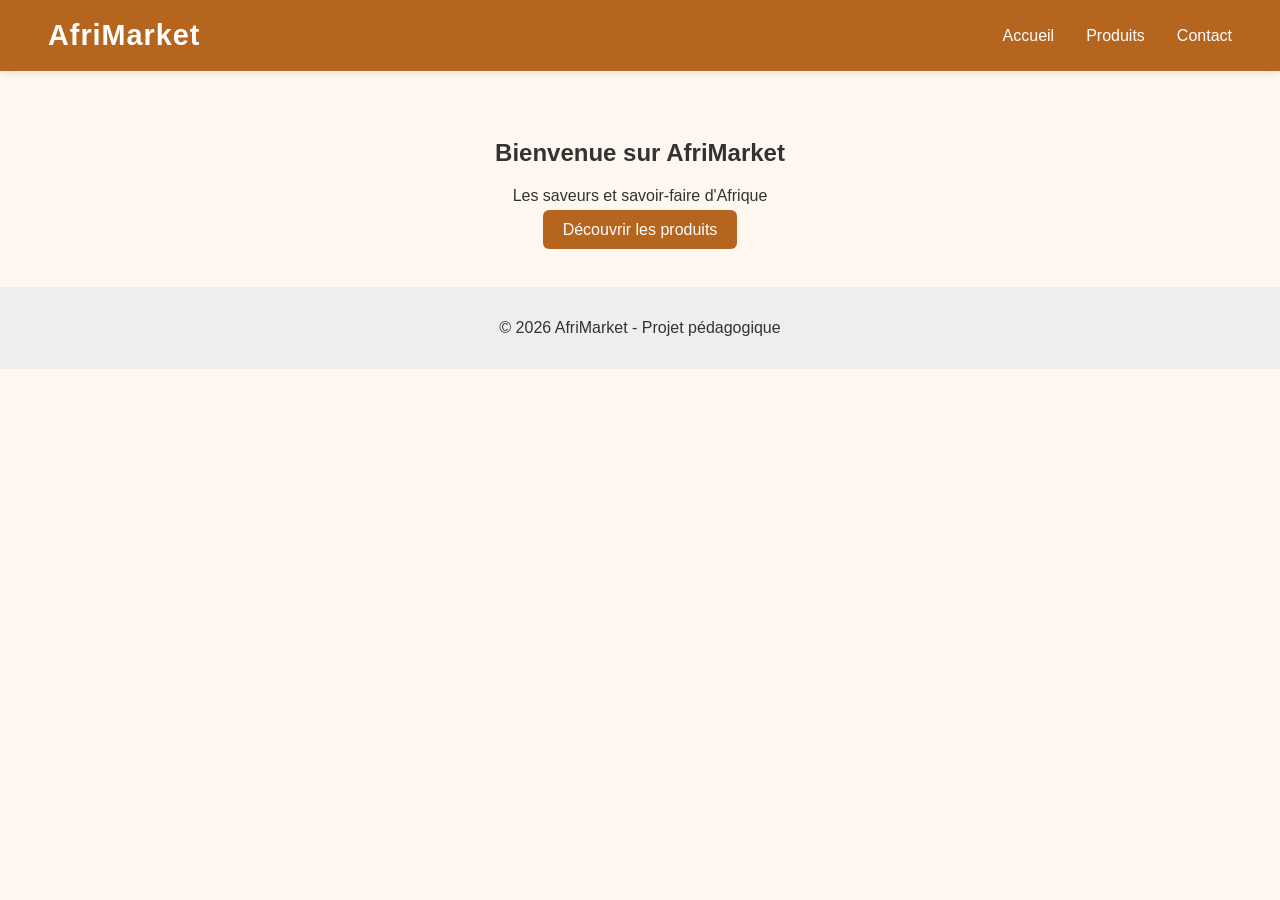
<file: index.html>
<!DOCTYPE html>
<html lang="en">
<head>
    <meta charset="UTF-8"> 
  <meta name="viewport" content="width=device-width, initial-scale=1.0"> 
  <title>AfriMarket - Produits d'Afrique</title> 
  <link rel="stylesheet" href="css/style.css"> 
</head>
<body>
    <header>
        <h1>AfriMarket</h1> 
    <nav> 
      <a href="index.html">Accueil</a> 
      <a href="produits.html">Produits</a> 
         <a href="contact.html">Contact</a> 
    </header>

    <main>
        <section class="hero">
             <h2>Bienvenue sur AfriMarket</h2> 
      <p class="slogan">Les saveurs et savoir-faire d'Afrique</p> 
      <a class="bouton" href="produits.html">Découvrir les produits</a> 
        </section>
    </main>

     <footer><p>&copy; 2026 AfriMarket - Projet pédagogique</p></footer>
</body>
</html>
</file>
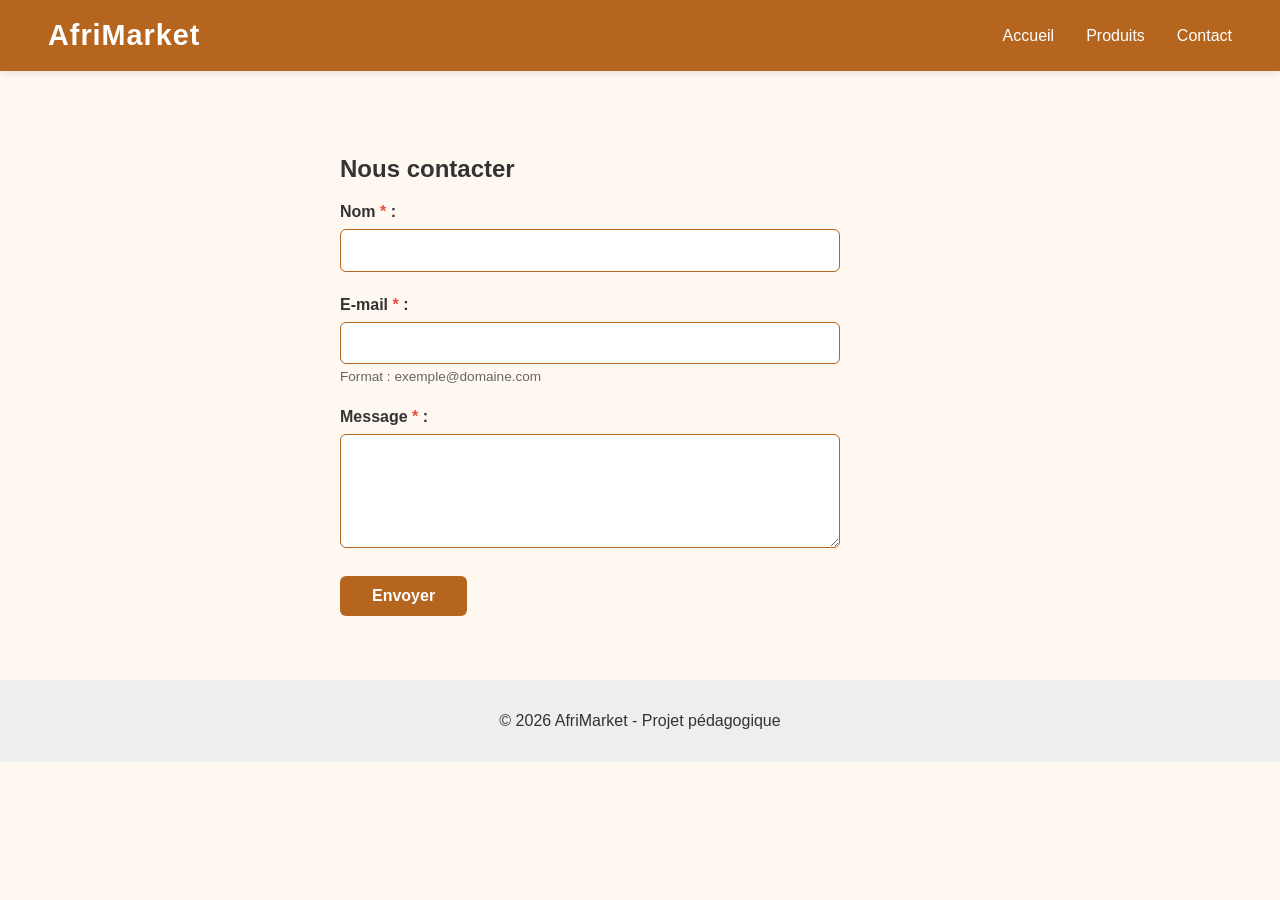
<file: contact.html>
<!DOCTYPE html>
<html lang="fr">
<head>
  <meta charset="UTF-8">
  <meta name="viewport" content="width=device-width, initial-scale=1.0">
  <title>Contact - AfriMarket</title>
  <link rel="stylesheet" href="css/style.css">
</head>
<body>
  <header>
    <h1>AfriMarket</h1>
    <nav aria-label="Menu principal">
      <a href="index.html">Accueil</a>
      <a href="produits.html">Produits</a>
      <a href="contact.html">Contact</a>
    </nav>
  </header>
  <main>
    <section class="contact" aria-labelledby="titre-contact">
      <h2 id="titre-contact">Nous contacter</h2>
      <form id="form-contact" novalidate>
        <div class="form-group">
          <label for="nom">Nom <span aria-label="obligatoire">*</span> :</label>
          <input type="text" id="nom" name="nom" required aria-required="true">
        </div>
        
        <div class="form-group">
          <label for="email">E-mail <span aria-label="obligatoire">*</span> :</label>
          <input type="email" id="email" name="email" required aria-required="true" aria-describedby="email-help">
          <small id="email-help">Format : exemple@domaine.com</small>
        </div>
        
        <div class="form-group">
          <label for="message">Message <span aria-label="obligatoire">*</span> :</label>
          <textarea id="message" name="message" rows="5" required aria-required="true"></textarea>
        </div>
        
        <button type="submit">Envoyer</button>
      </form>
    </section>
  </main>
  <footer><p>&copy; 2026 AfriMarket - Projet pédagogique</p></footer>
  <script src="js/contact.js"></script>
</body>
</html>
</file>
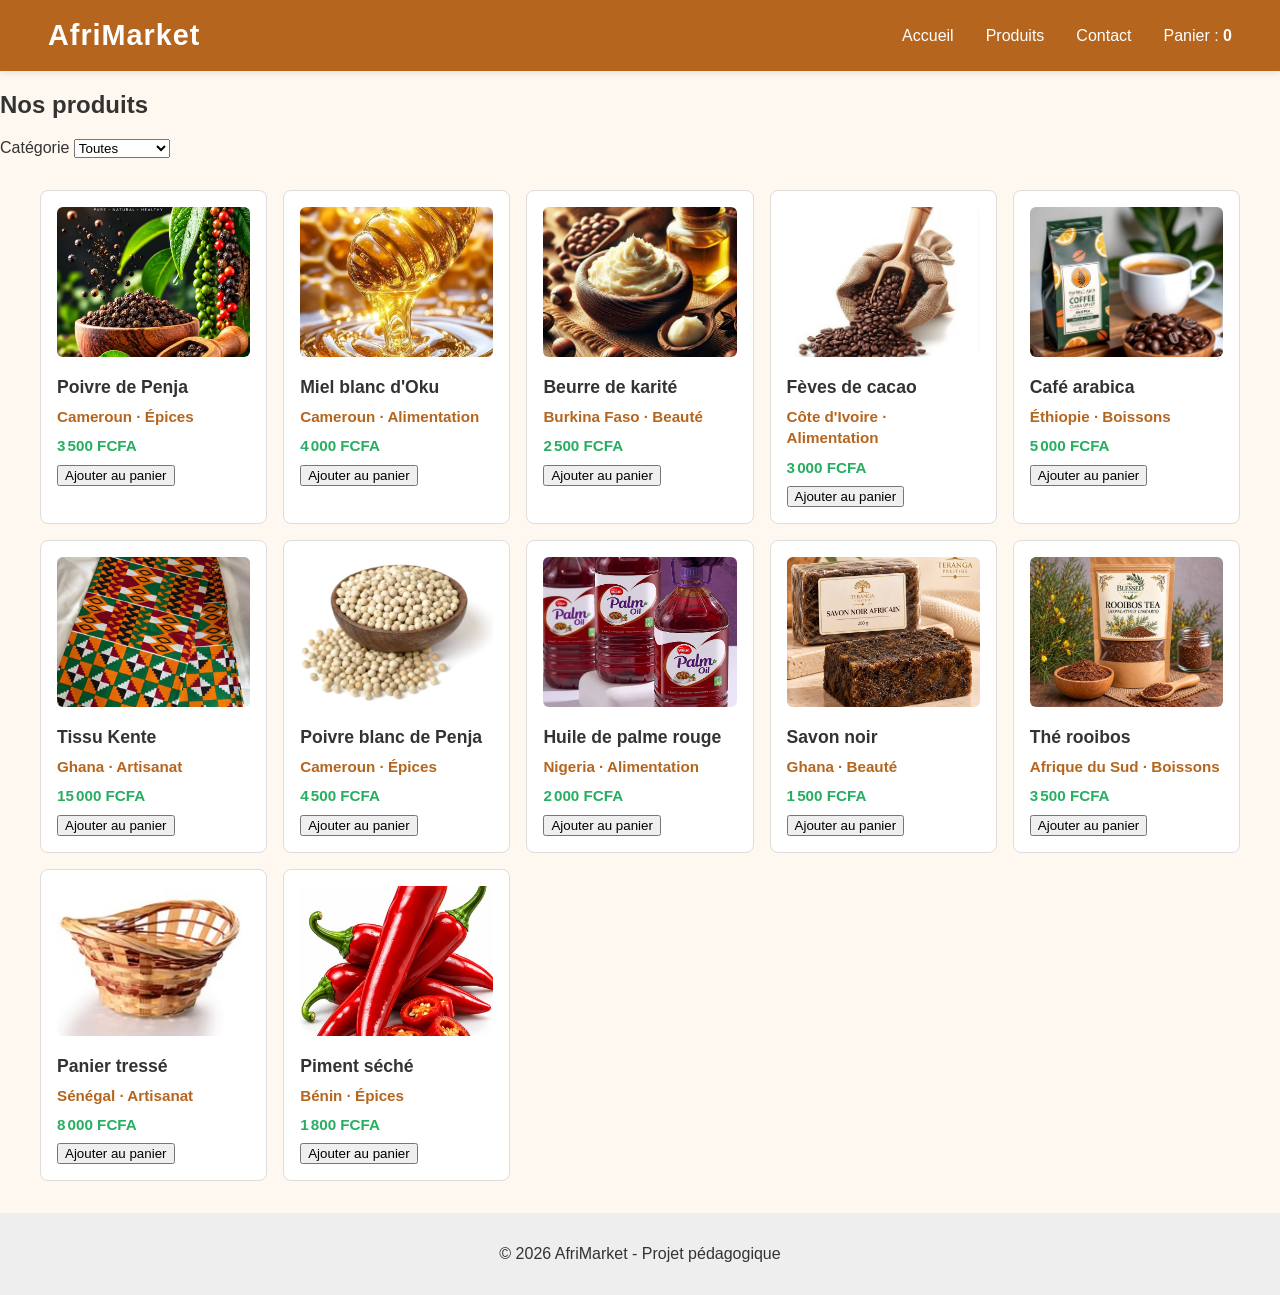
<file: produits.html>
<!DOCTYPE html>
<html lang="fr">

<head>
    <meta charset="UTF-8">
    <meta name="viewport" content="width=device-width, initial-scale=1.0">
    <title>Produits - AfriMarket</title>
    <link rel="stylesheet" href="css/style.css">
</head>

<body>
    <header>
        <h1>AfriMarket</h1>
        <nav>
            <a href="index.html">Accueil</a>
            <a href="produits.html">Produits</a>
            <a href="contact.html">Contact</a>
            <span>Panier : <strong id="compteur-panier">0</strong></span>
        </nav>
    </header>
    <main>
        <h2>Nos produits</h2>
        <label for="categorie">Catégorie</label>
        <select id="categorie">
            <option value="tous">Toutes</option>
            <option value="Épices">Épices</option>
            <option value="Alimentation">Alimentation</option>
            <option value="Beauté">Beauté</option>
            <option value="Boissons">Boissons</option>
            <option value="Artisanat">Artisanat</option>
        </select>
        <div id="liste-produits" class="grille"></div>
    </main>
    <footer>
        <p>&copy; 2026 AfriMarket - Projet pédagogique</p>
    </footer>
    <script src="js/produits.js"></script>
    <script src="js/filtre.js"></script>
    <script src="js/panier.js"></script>
</body>

</html>
</file>
<file: css/style.css>
:root { 
  --couleur-principale: #b5651d; 
  --fond: #fff8f0; 
} 
body { 
  font-family: Arial, sans-serif; 
  margin: 0; 
  background: var(--fond); 
  color: #333; 
} 
header { 
  background: var(--couleur-principale); 
  color: white; 
  padding: 1.2rem 3rem;
  display: flex;
  justify-content: space-between;
  align-items: center;
  box-shadow: 0 2px 8px rgba(0, 0, 0, 0.1);
  position: sticky;
  top: 0;
  z-index: 100;
}

header h1 {
  margin: 0;
  font-size: 1.8rem;
  font-weight: 700;
  letter-spacing: 1px;
}

nav {
  display: flex;
  gap: 2rem;
  align-items: center;
}

nav a { 
  color: white; 
  text-decoration: none;
  font-weight: 500;
  font-size: 1rem;
  transition: all 0.3s ease;
  position: relative;
}

nav a:hover {
  opacity: 0.8;
}

nav a:after {
  content: '';
  position: absolute;
  bottom: -5px;
  left: 0;
  width: 0;
  height: 2px;
  background: white;
  transition: width 0.3s ease;
}

nav a:hover:after {
  width: 100%;
} 
.hero { 
  text-align: center; 
  padding: 3rem 1rem; 
} 
.bouton { 
  background: var(--couleur-principale); 
  color: white; 
  padding: .7rem 1.2rem; 
  border-radius: 6px; 
  text-decoration: none; 
} 
footer { 
  text-align: center; 
  padding: 1rem; 
  background: #eee; 
}


/* Grille des produits */
.grille, section:not(.hero):not(.contact) {
  display: grid;
  grid-template-columns: repeat(auto-fill, minmax(220px, 1fr));
  gap: 1rem;
  padding: 2rem 1rem;
  max-width: 1200px;
  margin: 0 auto;
}

section:not(.hero):not(.contact) h2 {
  grid-column: 1 / -1;
  margin: 0 0 1rem 0;
}

/* Cartes produits */
.carte {
  border: 1px solid #ddd;
  border-radius: 8px;
  padding: 1rem;
  background: white;
  transition: transform 0.3s, box-shadow 0.3s;
  text-decoration: none;
  color: inherit;
}

.carte:hover {
  transform: translateY(-5px);
  box-shadow: 0 8px 16px rgba(0, 0, 0, 0.15);
}

.carte img {
  width: 100%;
  height: 150px;
  object-fit: cover;
  border-radius: 6px;
  margin-bottom: 0.5rem;
}

.carte h3 {
  margin: 0.5rem 0;
  font-size: 1.1rem;
}

.origine {
  color: #b5651d;
  font-weight: bold;
  font-size: 0.9rem;
  margin: 0.3rem 0;
}

.prix {
  color: #27ae60;
  font-weight: bold;
  font-size: 1.1rem;
  margin: 0.5rem 0 0 0;
}

.carte p {
  margin: 0.5rem 0;
  font-size: 0.95rem;
  line-height: 1.4;
}


/* Filtres */
.filtres {
  padding: 1rem 2rem;
  text-align: center;
  grid-column: 1 / -1;
}

.filtres label {
  margin-right: 1rem;
  font-weight: bold;
}

.filtres select {
  padding: 0.5rem 1rem;
  font-size: 1rem;
  border-radius: 6px;
  border: 1px solid #b5651d;
  cursor: pointer;
  background-color: white;
}


/* Adaptation aux écrans mobiles */
@media (max-width: 768px) {
  header {
    flex-direction: column;
    text-align: center;
    gap: 1rem;
    padding: 1rem;
  }

  header h1 {
    font-size: 1.5rem;
  }

  nav {
    flex-direction: column;
    gap: 0.5rem;
    width: 100%;
  }

  nav a {
    display: block;
    padding: 0.5rem;
  }
}

@media (max-width: 600px) {
  header {
    text-align: center;
    padding: 0.5rem 1rem;
  }
  
  h1 {
    font-size: 1.5rem;
    margin: 0;
  }
  
  nav {
    margin-top: 0.5rem;
  }
  
  nav a {
    display: block;
    margin: 0.3rem 0;
    padding: 0.5rem;
  }
  
  .grille, section:not(.hero):not(.contact) {
    grid-template-columns: 1fr;
    padding: 1rem 0.5rem;
  }
  
  .hero {
    padding: 2rem 0.5rem;
  }
  
  .hero h2 {
    font-size: 1.5rem;
  }
  
  .carte {
    padding: 0.8rem;
  }

  .filtres {
    padding: 1rem 0.5rem;
    flex-direction: column;
  }

  .filtres label {
    display: block;
    margin: 0.5rem 0;
  }

  .filtres select {
    width: 100%;
    max-width: 100%;
  }

  form input,
  form textarea,
  form button {
    width: 100%;
    max-width: none;
  }

  .contact {
    padding: 1rem 0.5rem;
  }
}


/* Formulaire de contact */
.contact {
  max-width: 600px;
  margin: 2rem auto;
  padding: 2rem;
}

.form-group {
  margin-bottom: 1.5rem;
  text-align: left;
}

form label {
  display: block;
  margin-bottom: 0.5rem;
  font-weight: bold;
  color: #333;
}

form label span {
  color: #e74c3c;
}

form input,
form textarea {
  width: 100%;
  max-width: 500px;
  padding: 0.7rem;
  font-size: 1rem;
  border: 1px solid #b5651d;
  border-radius: 6px;
  font-family: Arial, sans-serif;
  box-sizing: border-box;
}

form input:focus,
form textarea:focus {
  outline: 3px solid #b5651d;
  outline-offset: 2px;
}

form textarea {
  resize: vertical;
}

form button {
  background: var(--couleur-principale);
  color: white;
  padding: 0.7rem 2rem;
  font-size: 1rem;
  border: none;
  border-radius: 6px;
  cursor: pointer;
  transition: background 0.3s;
  font-weight: bold;
}

form button:hover {
  background: #8b4513;
}

form button:focus {
  outline: 3px solid #b5651d;
  outline-offset: 2px;
}

form small {
  display: block;
  margin-top: 0.3rem;
  font-size: 0.85rem;
  color: #666;
}
</file>
